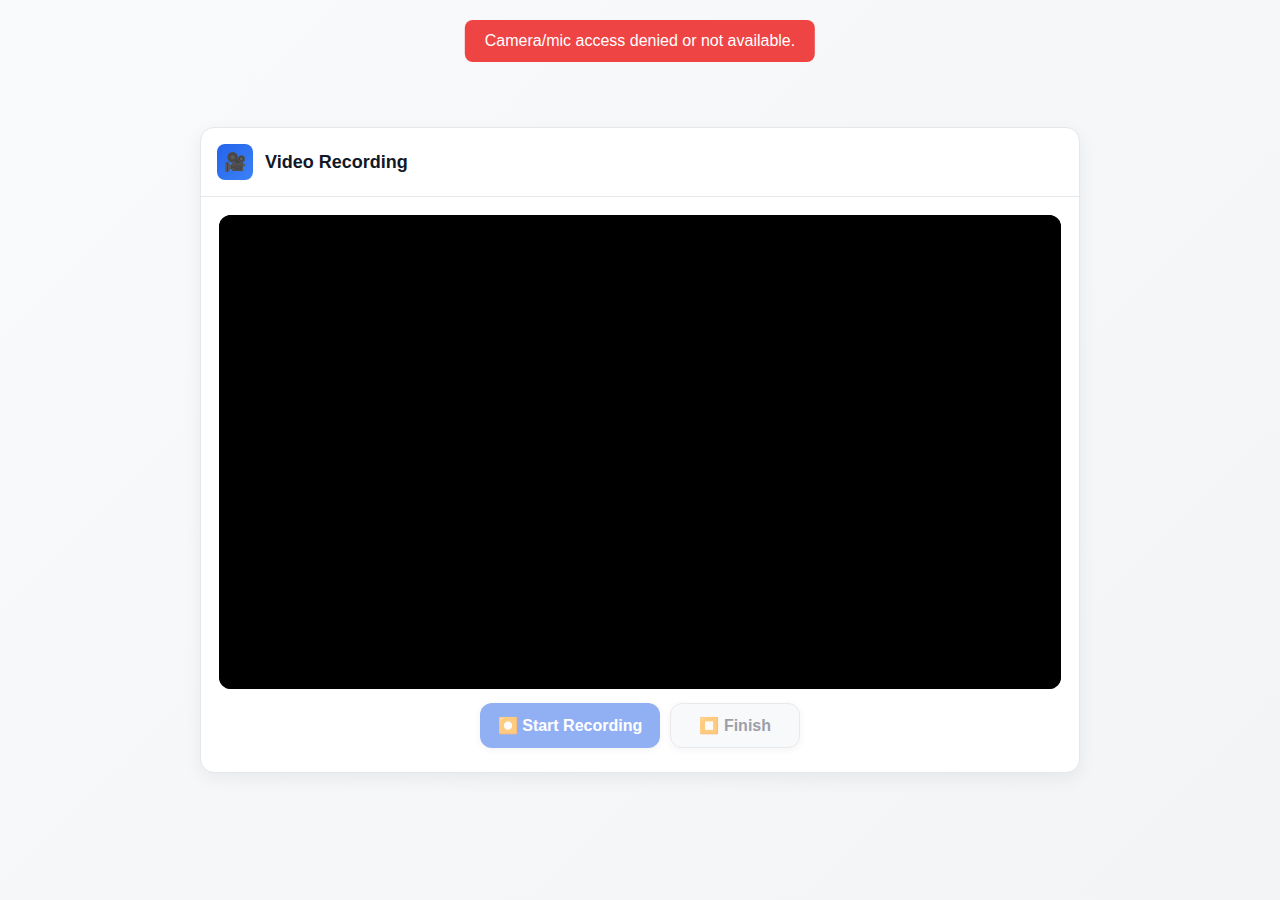
<file: index.html>
<!DOCTYPE html>
<html lang="en">
  <head>
    <script src="https://accounts.google.com/gsi/client" async defer></script>
    <meta charset="utf-8" />
    <meta name="viewport" content="width=device-width,initial-scale=1" />
    <meta name="referrer" content="no-referrer-when-downgrade" />
    <title>Video Recorder — Submit By Julia</title>
    <link rel="stylesheet" href="recorder-private-optimized.css" />
    <style>
      html {
        box-sizing: border-box;
      }
      *,
      *::before,
      *::after {
        box-sizing: inherit;
      }
      body.embed {
        background: transparent;
      }
    </style>
  </head>

  <body class="embed">
    <div class="app-container" id="app">


      <main class="main-content" role="main">
        <section
          id="homeScreen"
          class="home-screen"
          aria-label="Recorder selection"
        >
          <div
            class="recorder-card"
            onclick="startRecording('video')"
            tabindex="0"
            role="button"
            aria-label="Start video recording"
          >
            <div class="recorder-card-icon video-icon">🎥</div>
            <h2 class="recorder-card-title">Record Video</h2>
          </div>
          <div class="note text-center">
            <small>Mobile & iframe friendly — allow camera & microphone</small>
          </div>
        </section>

        <section
          id="recordingScreen"
          class="recording-screen"
          aria-hidden="true"
        >
          <header class="recording-header">
            <h2 class="recording-title">
              <div id="recordingIcon" class="recording-title-icon video-icon">
                🎥
              </div>
              <span id="recordingTypeTitle">Video Recording</span>
            </h2>
          </header>

          <div class="recording-content">
            <div class="media-preview" id="mediaPreview" aria-live="polite">
              <div id="videoPreviewContainer" class="video-preview">
                <video
                  id="videoPreview"
                  class="media-element"
                  autoplay
                  muted
                  playsinline
                ></video>
                <video
                  id="videoPlayback"
                  class="media-element hidden"
                  controls
                  playsinline
                ></video>
              </div>

              <div
                id="recordingStatusOverlay"
                class="recording-status-overlay"
                aria-hidden="true"
              >
                <div class="recording-status-content">
                  <div class="recording-status-icon">●</div>
                  <div class="recording-status-text" id="recordingStatusText">
                    Recording
                  </div>
                  <div class="recording-timer" id="recordingTimer">00:00</div>
                </div>
              </div>
            </div>

<div class="recording-controls" role="group" aria-label="Recording controls">
  <button
    id="startButton"
    class="control-button primary-button"
    onclick="toggleRecording()"
    aria-pressed="false"
    disabled
  >
    ⏺️ Start Recording
  </button>
  <button
    id="pauseButton"
    class="control-button danger-button hidden"
    onclick="toggleRecording()"
    aria-pressed="false"
  >
    ⏸️ Pause
  </button>
  <button
    id="resumeButton"
    class="control-button danger-button hidden"
    onclick="toggleRecording()"
    aria-pressed="false"
  >
    ▶️ Resume
  </button>
  <button
    id="stopButton"
    class="control-button secondary-button"
    onclick="stopRecording()"
    disabled
  >
    ⏹️ Finish
  </button>
</div>



        </section>
      </main>
    </div>

    <script src="recorder-private-optimized.js" defer></script>
  </body>
</html>
</file>
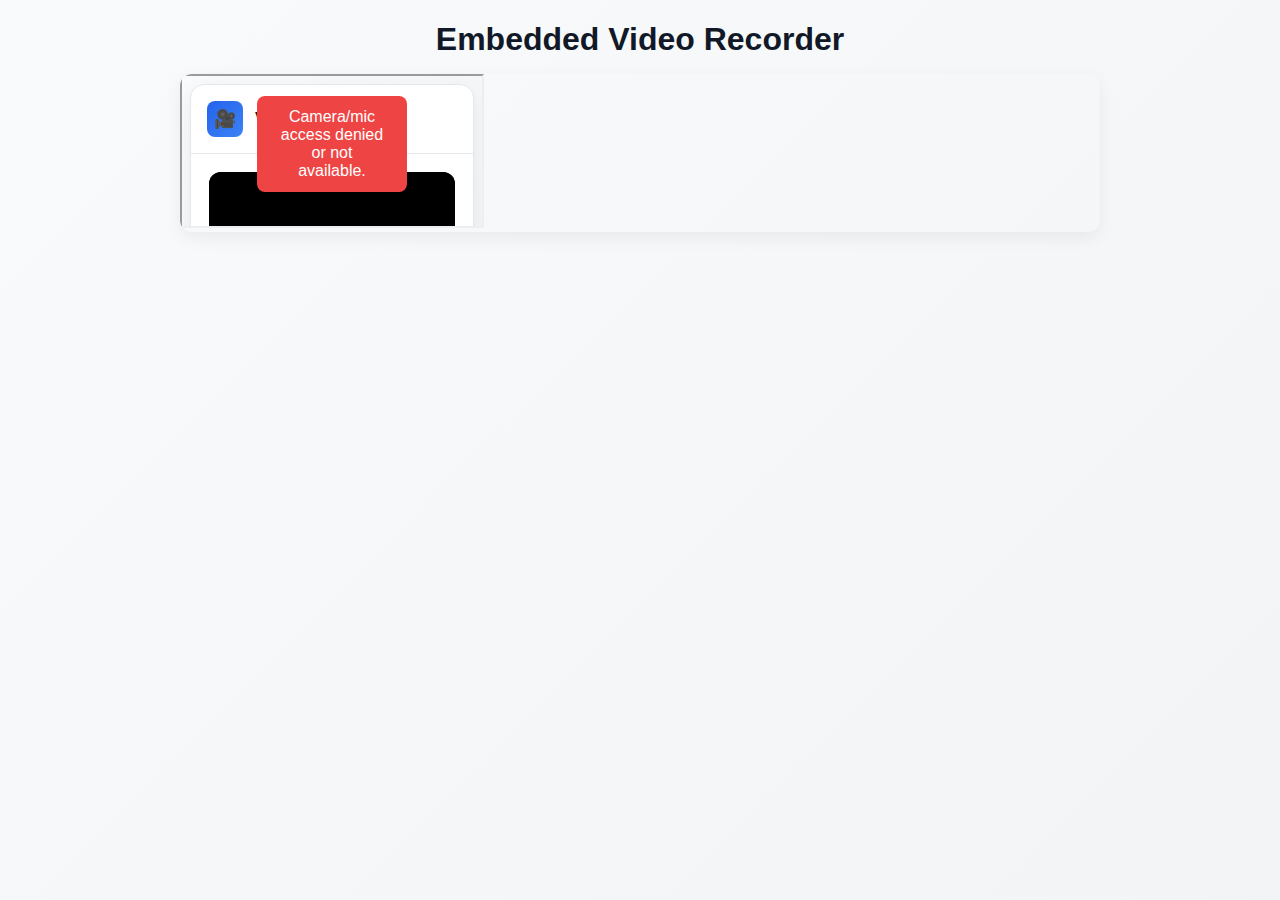
<file: recorder-embed.html>
<!DOCTYPE html>
<html lang="en">
  <head>
    <meta charset="utf-8" />
    <meta name="viewport" content="width=device-width,initial-scale=1" />
    <meta name="referrer" content="no-referrer-when-downgrade" />
    <title>Video Recorder — Download & Submit</title>
    <link rel="stylesheet" href="recorder-private-optimized.css" />
    <style>
      html { box-sizing: border-box; }
      *, *::before, *::after { box-sizing: inherit; }

      /* Optional: make embedded iframe background transparent */
      body.embed { background: transparent; }

      /* iframe container styling */
      .iframe-container {
        width: 100%;
        max-width: 920px;
        margin: auto;
        border-radius: 12px;
        overflow: hidden;
        box-shadow: 0 6px 18px rgba(0,0,0,0.06);
      }
    </style>
  </head>
  <body class="embed">

    <h1 style="text-align:center; margin-bottom:1rem;">Embedded Video Recorder</h1>

    <div class="iframe-container">
      <iframe 
          src="index.html"  <!-- Your recorder page -->
          width="100%" 
          height="600" 
          style="border:0;" 
          allow="camera; microphone; autoplay; encrypted-media" 
          loading="lazy">
      </iframe>
    </div>

    <!-- PostMessage for parent page -->
    <script>
      // Listen to messages from iframe (recorder page)
      window.addEventListener('message', function(event) {
        // Optional: security check
        // if(event.origin !== 'https://yourdomain.com') return;

        if(event.data.status === 'completed') {
          console.log('Recording completed! File URL:', event.data.fileUrl);
          alert('Recording ready! File URL: ' + event.data.fileUrl);
        }
      });
    </script>

  </body>
</html>
</file>
<file: recorder-private-optimized.css>
/* recorder-private-optimized.css
   Mobile-first, responsive, iframe-friendly styling (video-only)
*/

/* Base vars */
:root {
    --bg-0: #f9fafb;
    --card: #fff;
    --muted: #6b7280;
    --text: #111827;
    --accent: #2563eb;
    --accent-2: #3b82f6;
    --success: #10b981;
    --danger: #ef4444;
    --border: #e5e7eb;
}

html,
body {
    height: 100%;
    margin: 0;
    font-family: -apple-system, BlinkMacSystemFont, 'Segoe UI', Roboto, 'Helvetica Neue', Arial, sans-serif;
    background: linear-gradient(135deg, var(--bg-0)0%, #f3f4f6 100%);
    color: var(--text);
    -webkit-font-smoothing: antialiased;
    overflow-x: hidden;
}

body.embedded {
    background: transparent;
    font-size: 14px;
}

.app-container {
    max-width: 920px;
    margin: 0 auto;
    min-height: 100vh;
    display: flex;
    flex-direction: column;
    padding: 20px;
    box-sizing: border-box;
}

.app-header {
    text-align: center;
    margin-bottom: 1.5rem;
}

.app-title {
    font-size: 1.25rem;
    margin: 0;
    font-weight: 700;
}

.app-subtitle {
    color: var(--muted);
    margin-top: 6px;
}

/* Main */
.main-content {
    flex: 1;
    display: flex;
    flex-direction: column;
    justify-content: center;
    align-items: center;
    gap: 18px;
}

/* Home */
.home-screen {
    display: flex;
    flex-direction: column;
    align-items: center;
    gap: 16px;
    width: 100%;
}

.recorder-card {
    background: var(--card);
    border-radius: 14px;
    padding: 50px;
    box-shadow: 0 6px 18px rgba(0, 0, 0, 0.06);
    border: 1px solid var(--border);
    transition: transform .18s, box-shadow .18s;
    cursor: pointer;
    width: 100%;
    max-width: 420px;
    text-align: center;
}

.recorder-card:focus {
    outline: 2px solid var(--accent);
    outline-offset: 4px;
}

.recorder-card:hover {
    transform: translateY(-4px);
    box-shadow: 0 12px 30px rgba(0, 0, 0, 0.08);
}

.recorder-card-icon {
    width: 64px;
    height: 64px;
    margin: 0 auto 12px;
    border-radius: 50%;
    display: flex;
    align-items: center;
    justify-content: center;
    font-size: 22px;
    color: #fff;
}

.video-icon {
    background: linear-gradient(135deg, var(--accent), var(--accent-2));
}

.recorder-card-title {
    font-size: 1.125rem;
    margin: 0;
    font-weight: 600;
    color: var(--text);
}

/* Recording screen */
.recording-screen {
    display: none;
    width: 100%;
    max-width: 920px;
    background: var(--card);
    border-radius: 14px;
    box-shadow: 0 6px 18px rgba(0, 0, 0, 0.06);
    border: 1px solid var(--border);
    overflow: hidden;
}

.recording-header {
    padding: 16px;
    border-bottom: 1px solid var(--border);
    display: flex;
    align-items: center;
    justify-content: space-between;
    gap: 8px;
}

.recording-title {
    margin: 0;
    display: flex;
    align-items: center;
    gap: 12px;
    font-size: 1.125rem;
    font-weight: 600;
}

.recording-title-icon {
    width: 36px;
    height: 36px;
    border-radius: 8px;
    display: flex;
    align-items: center;
    justify-content: center;
    color: #fff;
    font-size: 18px;
}

.back-button {
    background: #f3f4f6;
    border: 1px solid #d1d5db;
    color: #374151;
    padding: .5rem .9rem;
    border-radius: 10px;
    cursor: pointer;
    font-weight: 600;
}

/* Content */
.recording-content {
    padding: 18px;
    display: flex;
    flex-direction: column;
    gap: 14px;
}

/* Media preview */
.media-preview {
    background: #111827;
    border-radius: 12px;
    position: relative;
    overflow: hidden;
    width: 100%;
}
.hidden {
  display: none !important;
}
.controls {
  display: flex;
  justify-content: center;
  align-items: center;
  gap: 10px;
}

.control-btn {
  background-color: #2563eb;
  color: white;
  border: none;
  padding: 10px 16px;
  border-radius: 8px;
  font-size: 16px;
  cursor: pointer;
  transition: background-color 0.2s;
}
.control-btn:hover {
  background-color: #1d4ed8;
}
.control-btn:disabled {
  opacity: 0.6;
  cursor: not-allowed;
}


.video-preview {
    aspect-ratio: 16/9;
    width: 100%;
    position: relative;
    min-height: 240px;
}

.media-element {
    width: 100%;
    height: 100%;
    object-fit: cover;
    display: block;
    background: black;
}

.recording-status-overlay {
    position: absolute;
    top: 12px;
    right: 12px;
    display: none;
    z-index: 20;
    pointer-events: none;
}

.recording-status-overlay.active {
    display: block;
}

.recording-status-content {
    background: rgba(0, 0, 0, 0.75);
    padding: 8px 10px;
    border-radius: 8px;
    color: #fff;
    display: flex;
    gap: 8px;
    align-items: center;
}

.recording-status-icon {
    width: 14px;
    height: 14px;
    border-radius: 50%;
    background: var(--danger);
    animation: pulse 2s infinite;
}

@keyframes pulse {
    0% {
        transform: scale(1);
    }

    50% {
        transform: scale(1.06);
        opacity: .85;
    }

    100% {
        transform: scale(1);
    }
}

.paused .recording-status-icon {
    background: #f59e0b;
    animation: none;
}

.recording-timer {
    font-family: 'SF Mono', 'Roboto Mono', monospace;
    font-weight: 700;
    font-size: .9rem;
}

/* Controls */
.recording-controls {
    display: flex;
    gap: 10px;
    justify-content: center;
    flex-wrap: wrap;
    margin-bottom: 6px;
}

.control-button {
    border: none;
    padding: 12px 18px;
    border-radius: 12px;
    font-size: 1rem;
    font-weight: 700;
    cursor: pointer;
    min-width: 130px;
    display: inline-flex;
    gap: 8px;
    align-items: center;
    justify-content: center;
    transition: transform .12s, box-shadow .12s;
    box-shadow: 0 2px 6px rgba(0, 0, 0, 0.08);
}

.control-button:hover:not(:disabled) {
    transform: translateY(-2px);
    box-shadow: 0 6px 18px rgba(0, 0, 0, 0.12);
}

.primary-button {
    background: var(--accent);
    color: #fff;
}

.success-button {
    background: var(--success);
    color: #fff;
}

.danger-button {
    background: var(--danger);
    color: #fff;
}

.secondary-button {
    background: #f3f4f6;
    border: 1px solid #d1d5db;
    color: #374151;
}

.control-button:disabled {
    opacity: .5;
    cursor: not-allowed;
}

/* Download */
.download-section {
    background: #f9fafb;
    border: 2px dashed var(--border);
    border-radius: 12px;
    padding: 18px;
    text-align: center;
    display: none;
}

.download-section.active {
    display: block;
}

.download-icon {
    width: 64px;
    height: 64px;
    background: var(--success);
    color: #fff;
    border-radius: 50%;
    display: flex;
    align-items: center;
    justify-content: center;
    font-size: 22px;
    margin: 0 auto 10px;
}

/* Utility */
.hidden {
    display: none !important;
}

.text-center {
    text-align: center;
}

/* Responsive */
@media(max-width:768px) {
    .app-container {
        padding: 12px;
    }

    .video-preview {
        min-height: 200px;
        aspect-ratio: 16/9;
    }

    .control-button {
        min-width: 120px;
        padding: 11px 14px;
        font-size: .95rem;
    }
}

@media(max-width:480px) {
    .app-container {
        padding: 8px;
    }

    .video-preview {
        min-height: 180px;
    }

    .control-button {
        width: 100%;
        max-width: 320px;
    }

    .recorder-card {
        padding: 14px;
    }
}

@media(max-height:500px) and (max-width:800px) {
    body {
        background: transparent;
    }

    .app-container {
        padding: 8px;
        min-height: auto;
    }

    .video-preview {
        min-height: 140px;
    }

    .control-button {
        padding: 8px 10px;
        font-size: .9rem;
        min-width: 100px;
    }
}

@media(prefers-reduced-motion:reduce) {
    * {
        transition-duration: 0.01ms !important;
        animation-duration: 0.01ms !important;
    }
}

.recorder-card:focus,
.control-button:focus,
.back-button:focus {
    outline: 2px solid var(--accent);
    outline-offset: 3px;
}

body.embedded .app-header {
    display: none;
}

body.embedded .recorder-card {
    padding: 50px;
    box-shadow: 0 3px 8px rgba(0, 0, 0, 0.06);
}

body.embedded .recording-content {
    padding: 12px;
}

body.embedded .control-button {
    padding: 10px 12px;
    font-size: .95rem;
    min-width: 96px;
}
</file>
